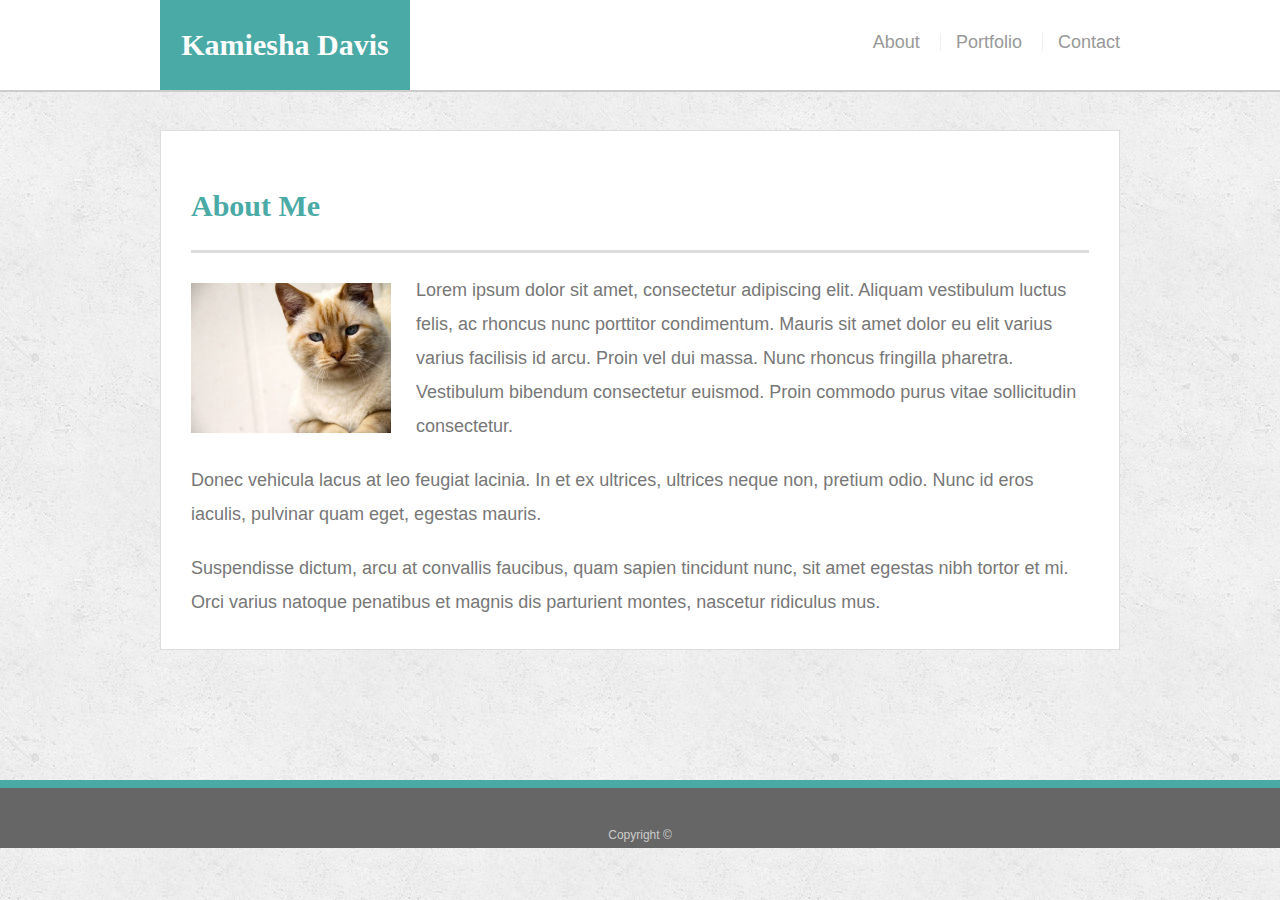
<file: index.html>
<!doctype html>
<html lang="en-us">

<head>
  <meta charset="UTF-8">
  <title>About | Kamiesha Davis</title>
  <link rel="stylesheet" type="text/css" href="assets/css/style.css">
</head>

<body>

  <header id="masthead">
    <div class="container">
      <a href="index.html" id="logo">Kamiesha Davis</a>
      <nav>
        <a href="index.html">About</a>
        <a href="portfolio.html">Portfolio</a>
        <a href="contact.html">Contact</a>
      </nav>
    </div>
  </header>

  <div id="main-container" class="container">
    <section class="main-section">
      <h1>About Me</h1>

      <img src="assets/images/cat.jpg" class="auth-image" alt="Your Name">

      <p>Lorem ipsum dolor sit amet, consectetur adipiscing elit. Aliquam vestibulum luctus felis, ac rhoncus nunc porttitor condimentum. Mauris sit amet dolor eu elit varius varius facilisis id arcu. Proin vel dui massa. Nunc rhoncus fringilla pharetra. Vestibulum bibendum consectetur euismod. Proin commodo purus vitae sollicitudin consectetur.</p>

      <p>Donec vehicula lacus at leo feugiat lacinia. In et ex ultrices, ultrices neque non, pretium odio. Nunc id eros iaculis, pulvinar quam eget, egestas mauris.</p>

      <p>Suspendisse dictum, arcu at convallis faucibus, quam sapien tincidunt nunc, sit amet egestas nibh tortor et mi. Orci varius natoque penatibus et magnis dis parturient montes, nascetur ridiculus mus.</p>

    </section>

  </div>

  <footer>
    <div class="container">
      Copyright &copy; 
    </div>
  </footer>
</body>

</html>
</file>
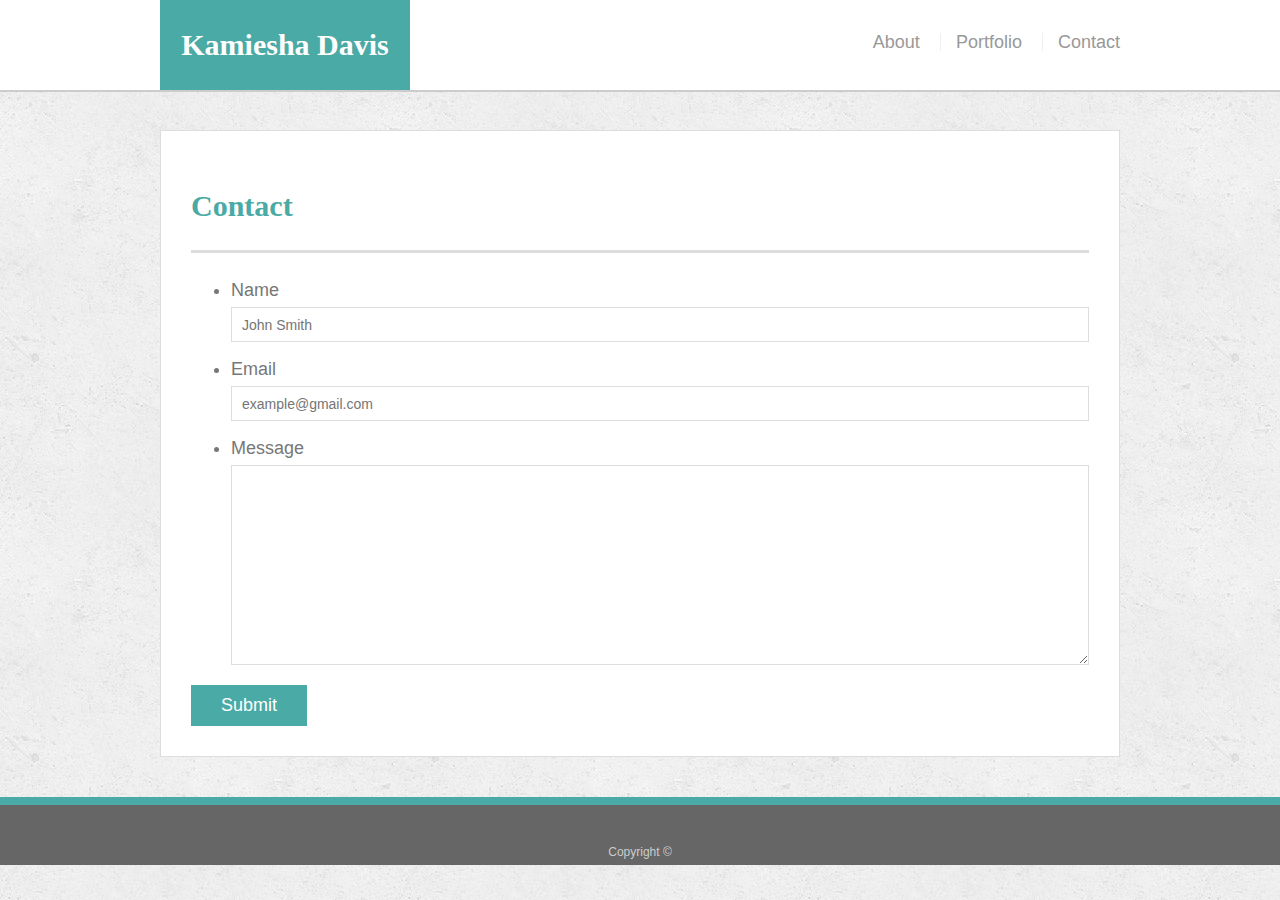
<file: contact.html>
<!doctype html>
<html lang="en-us">

<head>
  <meta charset="UTF-8">
  <title>Contact | Kamiesha Davis</title>
  <link rel="stylesheet" type="text/css" href="assets/css/style.css">
</head>

<body>

  <header id="masthead">
    <div class="container">
      <a href="index.html" id="logo">Kamiesha Davis</a>
      <nav>
        <a href="index.html">About</a>
        <a href="portfolio.html">Portfolio</a>
        <a href="contact.html">Contact</a>
      </nav>
    </div>
  </header>

  <div id="main-container" class="container">
    <section class="main-section">
      <h1>Contact</h1>

      <form id="contact-form">
        <ul>
          <li>
            <label for="name">Name</label>
            <input type="text" id="name" name="name" placeholder="John Smith" required="required">
          </li>
          <li>
            <label for="email">Email</label>
            <input type="email" id="email" name="email" placeholder="example@gmail.com" required="required">
          </li>
          <li>
            <label for="message">Message</label>
            <textarea id="message" name="message" required="required"></textarea>
          </li>
        </ul>
        <input type="submit">
      </form>

    </section>

  </div>

  <footer>
    <div class="container">
      Copyright &copy; 
    </div>
  </footer>
</body>

</html>
</file>
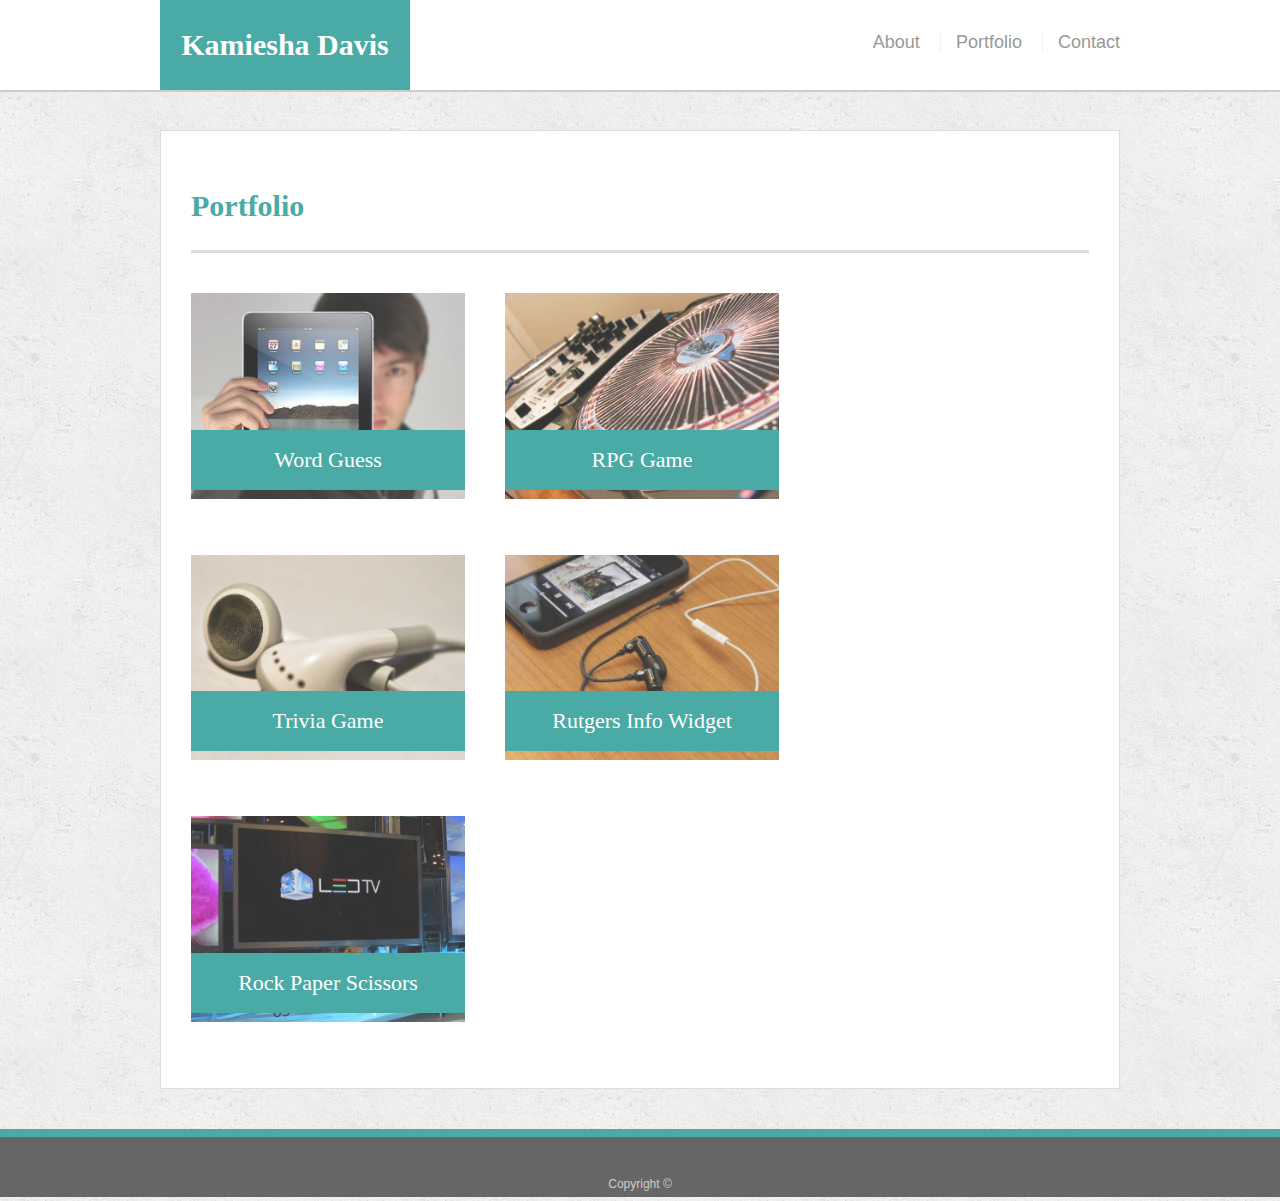
<file: portfolio.html>
<!doctype html>
<html lang="en-us">

<head>
  <meta charset="UTF-8">
  <title>Portfolio | Your Name</title>
  <link rel="stylesheet" type="text/css" href="assets/css/style.css">
</head>

<body>

  <header id="masthead">
    <div class="container">
      <a href="index.html" id="logo">Kamiesha Davis</a>
      <nav>
        <a href="index.html">About</a>
        <a href="portfolio.html">Portfolio</a>
        <a href="contact.html">Contact</a>
      </nav>
    </div>
  </header>

  <div id="main-container" class="container">
    <section class="main-section">
      <h1>Portfolio</h1>

      <div class="work">
        <img src="assets/images/technics-q-c-640-480-1.jpg" alt="Word Guess">

        <h3>Word Guess</h3>
      </div>
      <div class="work">
        <img src="assets/images/technics-q-c-640-480-2.jpg" alt="RPG Game">

        <h3>RPG Game</h3>
      </div>
      <div class="work">
        <img src="assets/images/technics-q-c-640-480-5.jpg" alt="Trivia Game">

        <h3>Trivia Game</h3>
      </div>
      <div class="work">
        <img src="assets/images/technics-q-c-640-480-7.jpg" alt="Rutgers Info Widget">

        <h3>Rutgers Info Widget</h3>
      </div>
      <div class="work">
        <img src="assets/images/technics-q-c-640-480-9.jpg" alt="Rock Paper Scissors">

        <h3>Rock Paper Scissors</h3>
      </div>

    </section>

  </div>

  <footer>
    <div class="container">
      Copyright &copy;
    </div>
  </footer>
</body>

</html>
</file>
<file: assets/css/style.css>
body {
  font-family: Arial, "Helvetica Neue", Helvetica, sans-serif;
  font-size: 18px;
  line-height: 34px;
  color: #777777;
  background: url("../images/concrete_seamless.png");
}

* {
  box-sizing: border-box;
}

/* general */

.container {
  width: 100%;
  max-width: 960px;
  margin: 0 auto;
  clear: both;
}

h1,
h2,
h3,
p {
  margin-bottom: 20px;
}

p:last-child {
  margin-bottom: 0;
}

h1,
h2,
h3 {
  font-family: Georgia, Times, "Times New Roman", serif;
  font-weight: 700;
  color: #4aaaa5;
}

h1 {
  padding-bottom: 20px;
  font-size: 30px;
  line-height: 49px;
  border-bottom: 3px solid #dddddd;
}

h2,
h3 {
  font-size: 22px;
}

/* header */

#masthead {
  position: fixed;
  z-index: 99;
  width: 100%;
  margin: 0 0 30px;
  overflow: auto;
  color: #ffffff;
  background: #ffffff;
  border-bottom: 2px solid #cccccc;
}

#logo {
  float: left;
  width: 250px;
  height: 90px;
  font-family: Georgia, Times, "Times New Roman", serif;
  font-size: 30px;
  font-weight: 700;
  line-height: 90px;
  color: #ffffff;
  text-align: center;
  text-decoration: none;
  background: #4aaaa5;
}

nav {
  float: right;
  margin-top: 25px;
}

nav a {
  display: inline-block;
  padding-left: 15px;
  margin-left: 15px;
  line-height: 18px;
  color: #999;
  text-decoration: none;
  border-left: 1px solid #efefef;
}

nav a:first-child {
  border-left: 0 none;
}

/* footer */

footer {
  padding: 30px 0;
  clear: both;
  font-size: 12px;
  color: #ffffff;
  color: #cccccc;
  text-align: center;
  background: #666666;
  border-top: 8px solid #4aaaa5;
  height: 50px;
}

h3, h2 {
  padding-bottom: 20px;
  margin-bottom: 15px;
  line-height: 22px;
  border-bottom: 2px solid #eeeeee;
}

/* main */

#main-container {
  padding-top: 130px;
  min-height: calc(100vh - 70px);
}

.main-section {
  float: left;
  width: 100%;
  max-width: 960px;
  padding: 30px;
  margin: 0 0 40px;
  background: #ffffff;
  border: 1px solid #dddddd;
}

/* portfolio page */

.work {
  position: relative;
  float: left;
  width: 274px;
  margin: 20px 0 25px;
  overflow: auto;
}

.work:nth-child(even) {
  margin-right: 40px;
}

.work img {
  width: 100%;
  border: 0 none;
  opacity: 0.8;
}

.work h3 {
  position: absolute;
  bottom: 20px;
  width: 100%;
  padding: 15px;
  margin-bottom: 0;
  font-weight: 300;
  line-height: 30px;
  color: #ffffff;
  text-align: center;
  background: #4aaaa5;
  border-bottom: 0;
}

.auth-image {
  float: left;
  width: 200px;
  height: auto;
  margin-top: 10px;
  margin-right: 25px;
}

/* contact page */

#contact-form ul {
  margin-bottom: 20px;
}

#contact-form li {
  margin-bottom: 10px;
}

label,
input[type=text],
input[type=email],
textarea {
  display: block;
  width: 100%;
}

input[type=text],
input[type=email],
textarea {
  height: 35px;
  padding: 0 10px;
  font-size: 14px;
  border: 1px solid #dddddd;
}

textarea {
  height: 200px;
}

input[type=submit] {
  padding: 10px 30px;
  font-size: 18px;
  color: #ffffff;
  cursor: pointer;
  background: #4aaaa5;
  border: 0 none;
}
/* sticky footer */
html, body {
  height: 100%;
  margin: 0;
  
}

.container {
  min-height: 100%;
  margin-bottom: -50px;
}

.container::after{
  content:"";
  display:block;
}

footer {
height: 50px;
}


@media  (max-width: 768px) {
p {
    font-size: 1rem;
    line-height: 1rem;
  
  }



}
</file>
